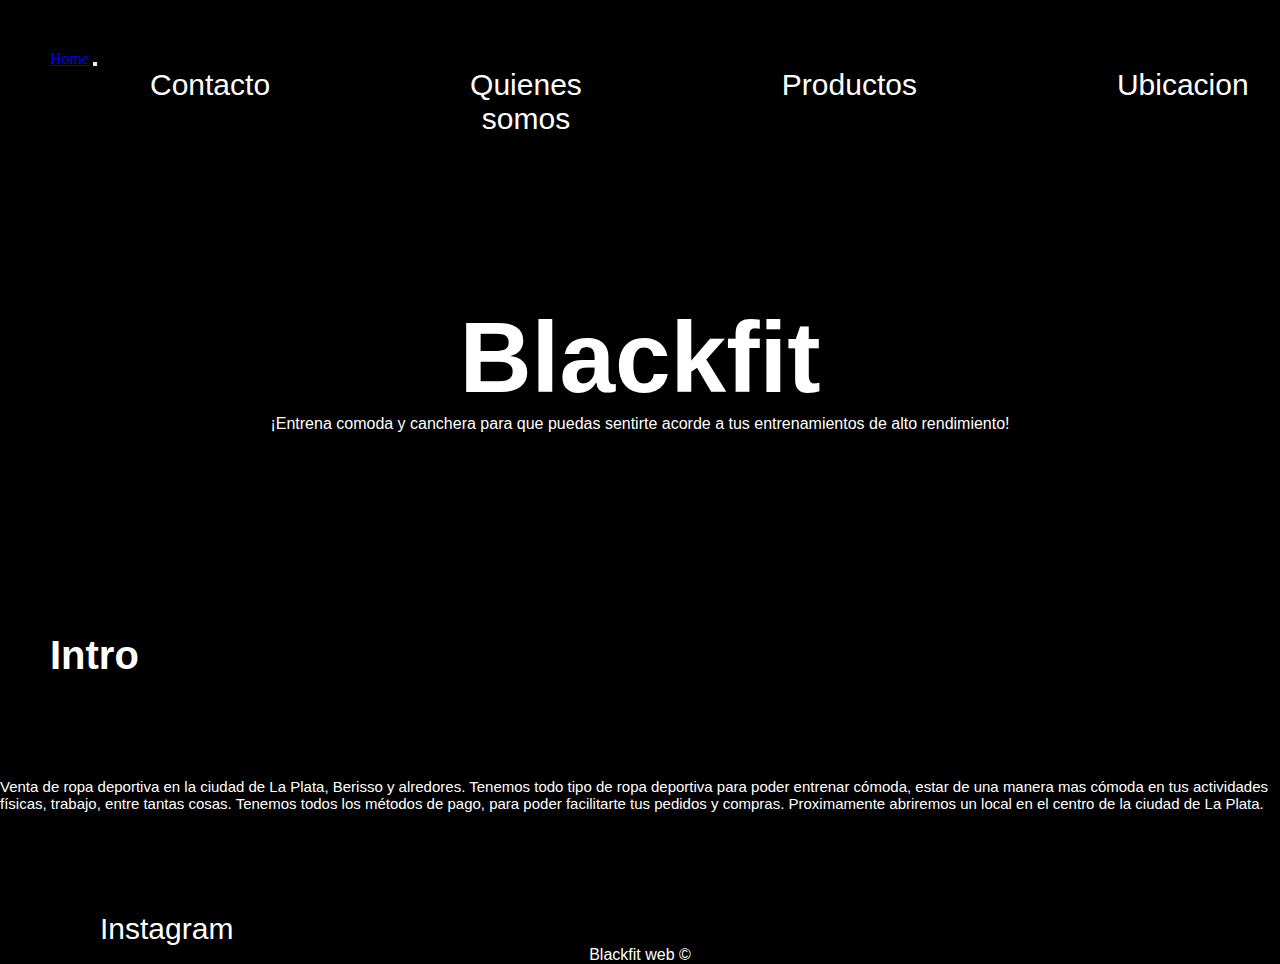
<file: index.html>
<!DOCTYPE html>
<html lang="en">
<head>
    <meta charset="UTF-8">
    <meta http-equiv="X-UA-Compatible" content="IE=edge">
    <meta name="viewport" content="width=device-width, initial-scale=1.0">
    <link href="https://cdn.jsdelivr.net/npm/bootstrap@5.1.3/dist/css/bootstrap.min.css" rel="stylesheet" integrity="sha384-1BmE4kWBq78iYhFldvKuhfTAU6auU8tT94WrHftjDbrCEXSU1oBoqyl2QvZ6jIW3" crossorigin="anonymous">


    <link rel="stylesheet" href="main.css">   
    <title>Blackfit</title>

</head>
<body>
    <nav class="navbar navbar-expand-lg navbar-light bg-light">
        <div class="container-fluid">
            <a class="navbar-brand" href="index.html">Home</a>
        <button class="navbar-toggler" type="button" data-bs-toggle="collapse" data-bs-target="#navbarNav" aria-controls="navbarNav" aria-expanded="false" aria-label="Toggle navigation">
            <span class="navbar-toggler-icon"></span>
        </button>

        <div class="collapse navbar-collapse" id="navbarNav">
            <ul class="navbar-nav bg-light">
                <li class="nav-item">
                    <a class="nav-link active" aria-current="page" href="pages/contacto.html">Contacto</a>
                </li>
                <li class="nav-item">
                    <a class="nav-link" href="pages/quienes-somos.html">Quienes somos</a>
                </li>
                <li class="nav-item">
                <a class="nav-link" href="pages/productos.html">Productos</a>
                </li>
                <li class="nav-item">
                    <a class="nav-link" href="pages/ubicacion.html">Ubicacion</a>
                </li>
            </ul>
        </div>
        </div>
    </nav>

    
    <header>
        <h1 class="encabezado-1">Blackfit</h1>
        <div>
            <p>¡Entrena comoda y canchera para que puedas sentirte acorde a tus entrenamientos de alto rendimiento!</p>            
        </div>
    

    </header>


    <main>
        <section class="container">
            <div class="row">
                <div class="col">            
                    <h2 class="h2-intro">Intro</h2>
                    <p class="intro">Venta de ropa deportiva en la ciudad de La Plata, Berisso y alredores. Tenemos todo tipo de ropa deportiva para poder entrenar cómoda, estar de una manera mas cómoda en tus actividades físicas, trabajo, entre tantas cosas.
                    Tenemos todos los métodos de pago, para poder facilitarte tus pedidos y compras. Proximamente abriremos un local en el centro de la ciudad de La Plata.
                    </p>
                
                </div>
            </div>
        </section>     
    </main>

    <footer>
        <ul class="ul-footer">
            <li>
                <a href="https://www.instagram.com/by.blackfit/" target="_blank">Instagram</a>
            </li>
        </ul>   
        <p class="copy">Blackfit web ©</p>   
    </footer>

    <script src="https://cdn.jsdelivr.net/npm/bootstrap@5.1.3/dist/js/bootstrap.bundle.min.js" integrity="sha384-ka7Sk0Gln4gmtz2MlQnikT1wXgYsOg+OMhuP+IlRH9sENBO0LRn5q+8nbTov4+1p" crossorigin="anonymous"></script>
</body>
</html>
</file>
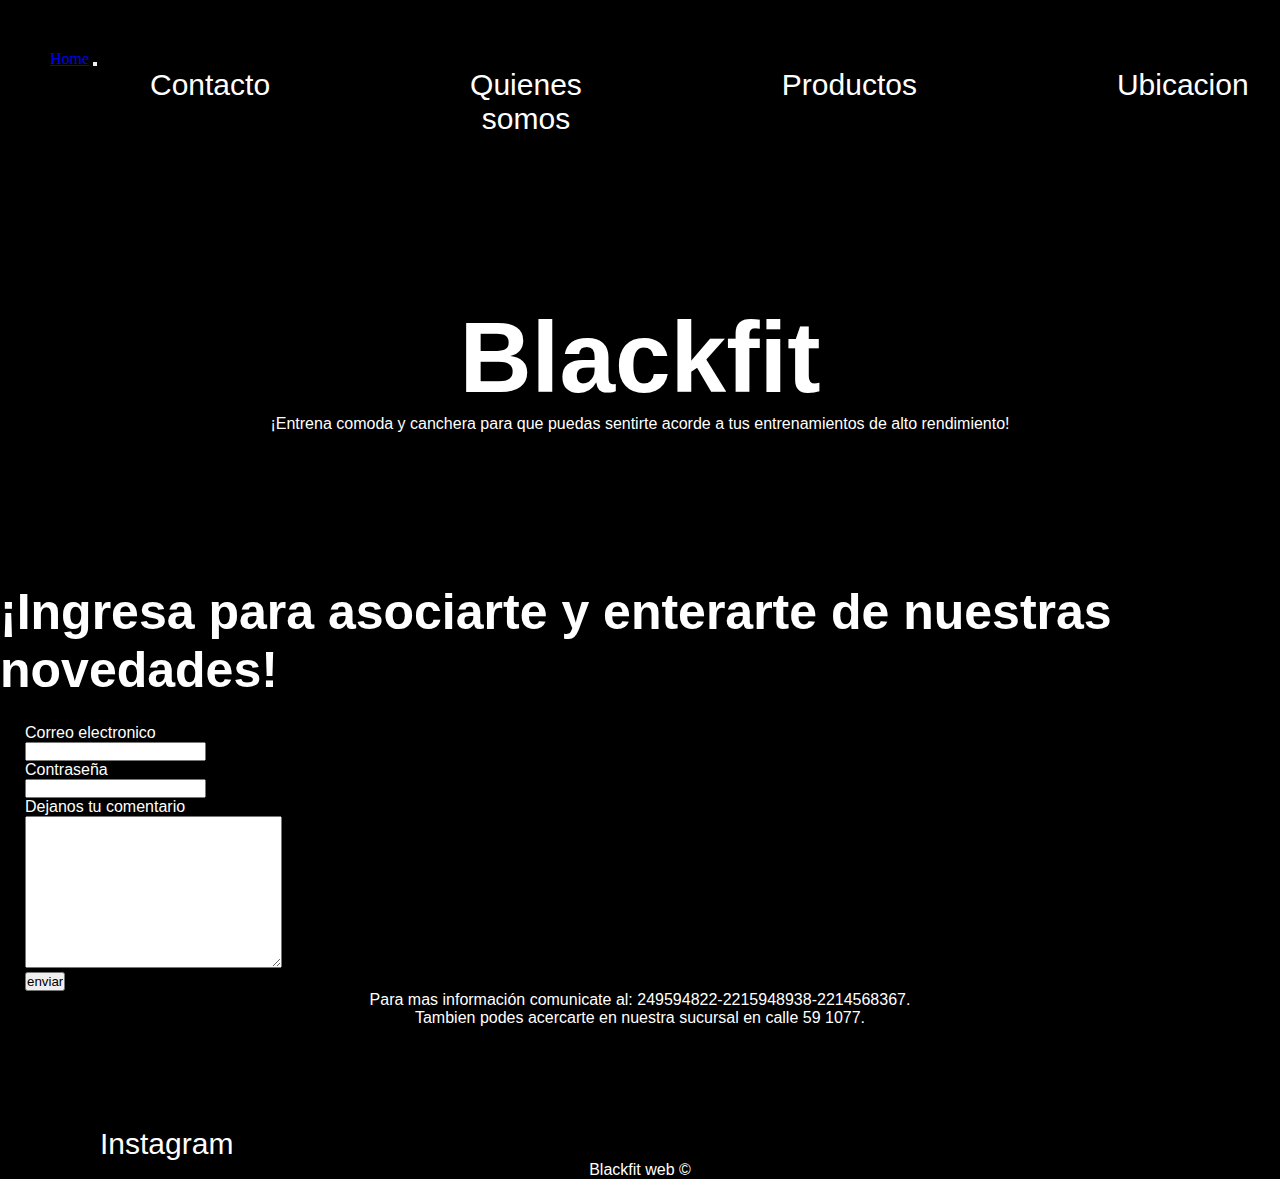
<file: pages/contacto.html>
<!DOCTYPE html>
<html lang="en">
<head>
    <meta charset="UTF-8">
    <meta http-equiv="X-UA-Compatible" content="IE=edge">
    <meta name="viewport" content="width=device-width, initial-scale=1.0">
    <link href="https://cdn.jsdelivr.net/npm/bootstrap@5.1.3/dist/css/bootstrap.min.css" rel="stylesheet" integrity="sha384-1BmE4kWBq78iYhFldvKuhfTAU6auU8tT94WrHftjDbrCEXSU1oBoqyl2QvZ6jIW3" crossorigin="anonymous">

    <link rel="stylesheet" href="../main.css">
    <title>Contacto</title>
</head>
<body> 
    <nav class="navbar navbar-expand-lg navbar-light bg-light">
        <div class="container-fluid">
            <a class="navbar-brand" href="../index.html">Home</a>
        <button class="navbar-toggler" type="button" data-bs-toggle="collapse" data-bs-target="#navbarNav" aria-controls="navbarNav" aria-expanded="false" aria-label="Toggle navigation">
            <span class="navbar-toggler-icon"></span>
        </button>

        <div class="collapse navbar-collapse" id="navbarNav">
            <ul class="navbar-nav bg-light">
                <li class="nav-item">
                    <a class="nav-link active" aria-current="page" href="contacto.html">Contacto</a>
                </li>
                <li class="nav-item">
                    <a class="nav-link" href="quienes-somos.html">Quienes somos</a>
                </li>
                <li class="nav-item">
                <a class="nav-link" href="productos.html">Productos</a>
                </li>
                <li class="nav-item">
                    <a class="nav-link" href="ubicacion.html">Ubicacion</a>
                </li>
            </ul>
        </div>
        </div>
    </nav>

    <header>
        <h1 class="encabezado-1">Blackfit</h1>
        <div>
            <p>¡Entrena comoda y canchera para que puedas sentirte acorde a tus entrenamientos de alto rendimiento!</p>            
        </div>   

    </header>
    
    
    <main>
        <section>        
        <h3>¡Ingresa para asociarte y enterarte de nuestras novedades!</h3>
        <form action="">
            <div class="div-contacto">
                <label for="">Correo electronico</label><br>
                <input type="text">
            </div>
    
            <div>
                <label for="">Contraseña</label><br>
                <input type="password">
            </div>
    
            <div>
                <label for="">Dejanos tu comentario</label><br>
                <textarea name="" id="" cols="30" rows="10"></textarea>
            </div>
    
                <input type="button" value="enviar">
            
        </form>
        </section>

        <section class="container">
            <div class="row">
                <div class="col">
                    <p>Para mas información comunicate al: 249594822-2215948938-2214568367.</p>
                    <p>Tambien podes acercarte en nuestra sucursal en calle 59 1077.</p>
                </div>
            </div>
        </section>
    </main>

    <footer>
        <ul class="ul-footer">
            <li>
                <a href="https://www.instagram.com/by.blackfit/" target="_blank">Instagram</a>
            </li>
        </ul>   
        <p class="copy">Blackfit web ©</p> 
    </footer>
    <script src="https://cdn.jsdelivr.net/npm/bootstrap@5.1.3/dist/js/bootstrap.bundle.min.js" integrity="sha384-ka7Sk0Gln4gmtz2MlQnikT1wXgYsOg+OMhuP+IlRH9sENBO0LRn5q+8nbTov4+1p" crossorigin="anonymous"></script>


</body>
</html>
</file>
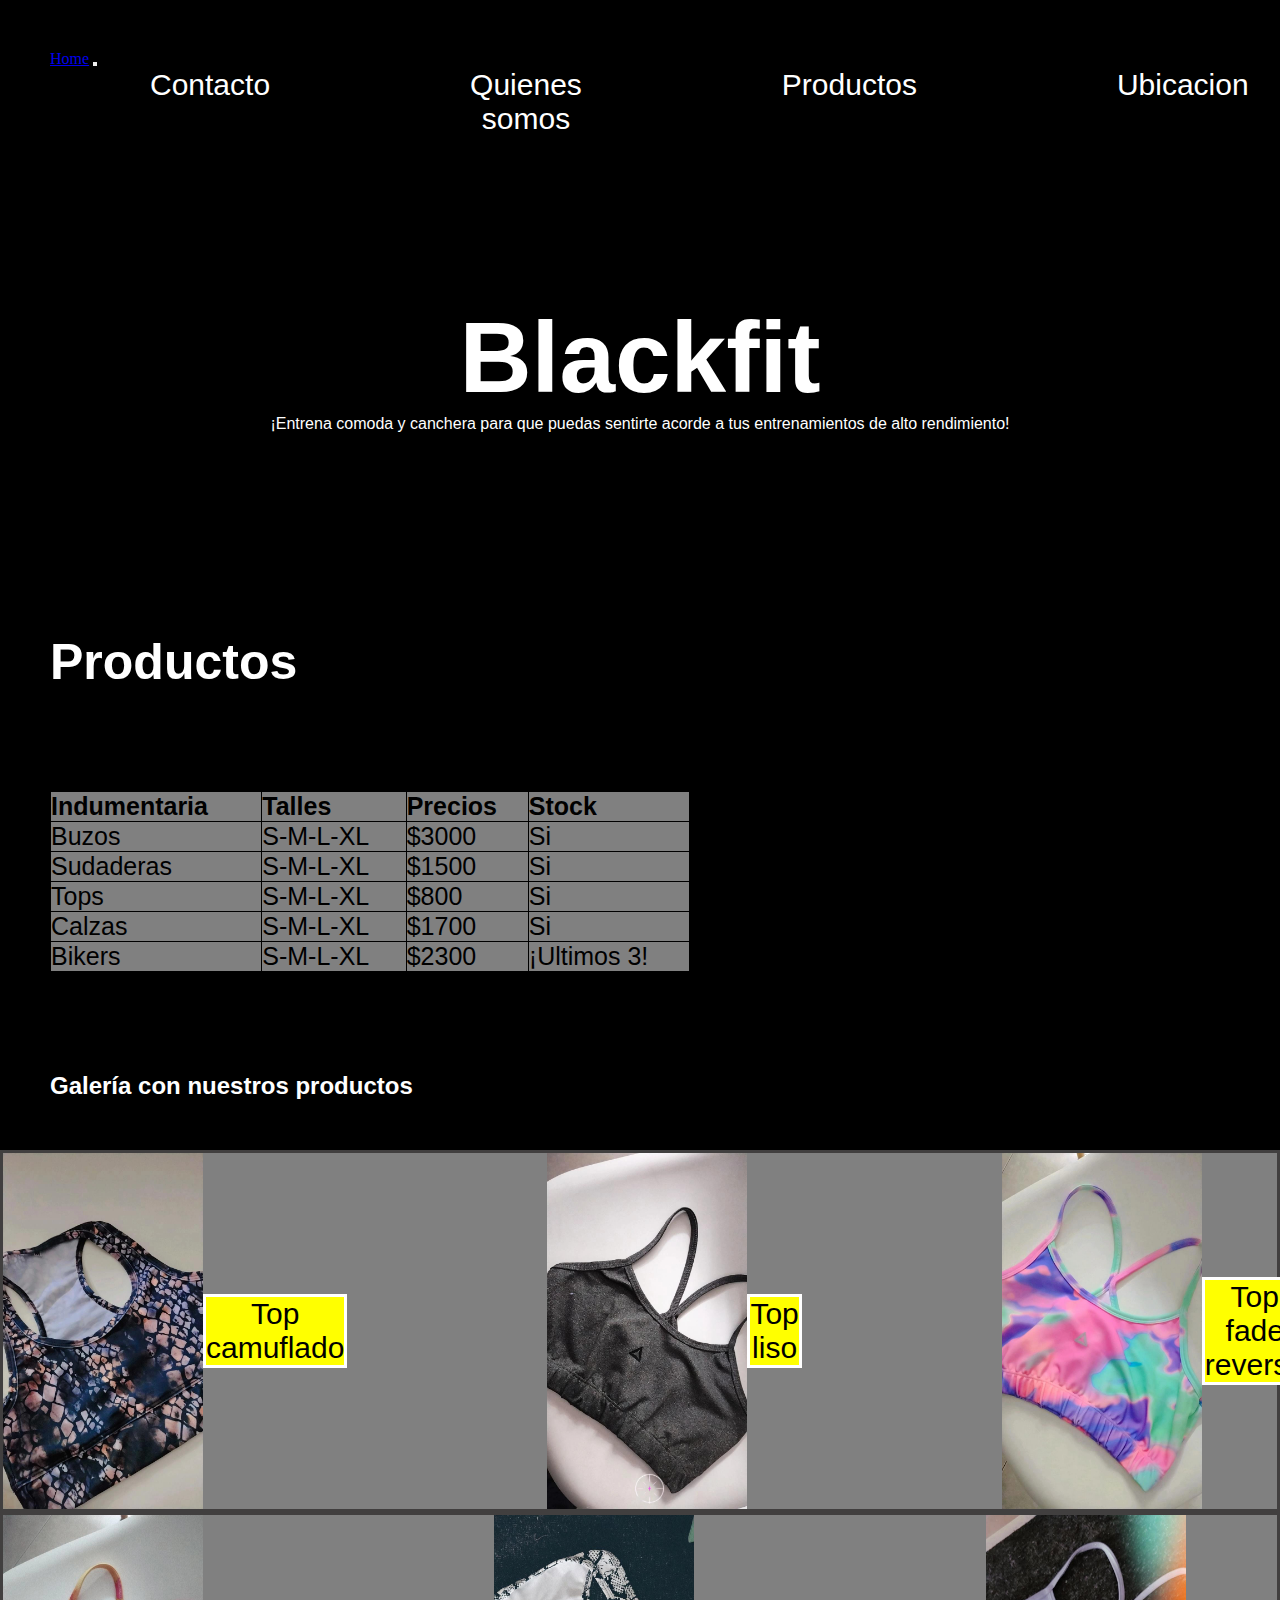
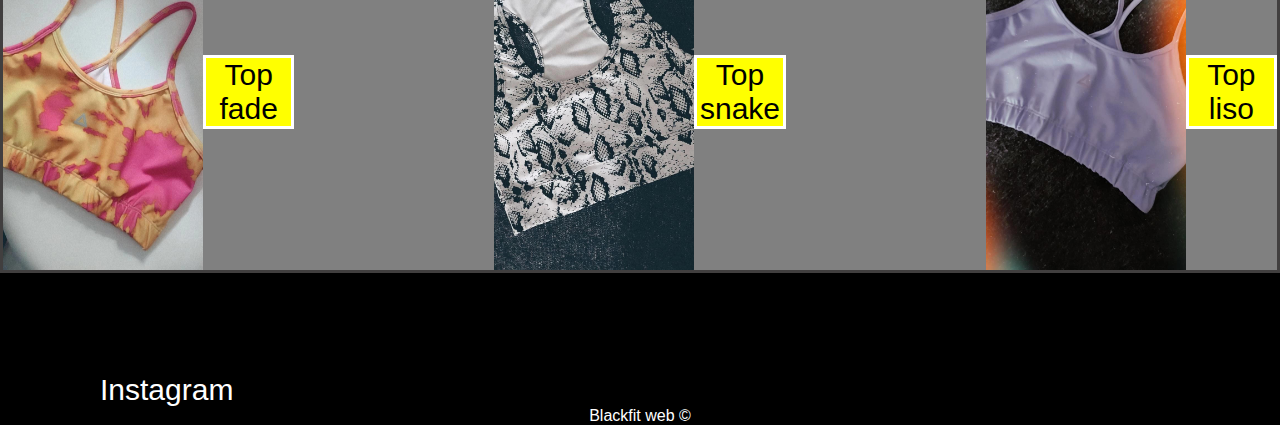
<file: pages/productos.html>
<!DOCTYPE html>
<html lang="en">
<head>
    <meta charset="UTF-8">
    <meta http-equiv="X-UA-Compatible" content="IE=edge">
    <meta name="viewport" content="width=device-width, initial-scale=1.0">
    <link href="https://cdn.jsdelivr.net/npm/bootstrap@5.1.3/dist/css/bootstrap.min.css" rel="stylesheet" integrity="sha384-1BmE4kWBq78iYhFldvKuhfTAU6auU8tT94WrHftjDbrCEXSU1oBoqyl2QvZ6jIW3" crossorigin="anonymous">

    <link rel="stylesheet" href="../main.css">
    <title>Productos</title>
</head>
<body>
    <nav class="navbar navbar-expand-lg navbar-light bg-light">
        <div class="container-fluid">
            <a class="navbar-brand" href="../index.html">Home</a>
        <button class="navbar-toggler" type="button" data-bs-toggle="collapse" data-bs-target="#navbarNav" aria-controls="navbarNav" aria-expanded="false" aria-label="Toggle navigation">
            <span class="navbar-toggler-icon"></span>
        </button>

        <div class="collapse navbar-collapse" id="navbarNav">
            <ul class="navbar-nav bg-light">
                <li class="nav-item">
                    <a class="nav-link active" aria-current="page" href="contacto.html">Contacto</a>
                </li>
                <li class="nav-item">
                    <a class="nav-link" href="quienes-somos.html">Quienes somos</a>
                </li>
                <li class="nav-item">
                <a class="nav-link" href="productos.html">Productos</a>
                </li>
                <li class="nav-item">
                    <a class="nav-link" href="ubicacion.html">Ubicacion</a>
                </li>
            </ul>
        </div>
        </div>
    </nav>
    
    <header>
        <h1 class="encabezado-1">Blackfit</h1>
        <div>
            <p>¡Entrena comoda y canchera para que puedas sentirte acorde a tus entrenamientos de alto rendimiento!</p>
            
        </div>  

    </header>

    <main>
        <section class="container">
            <h3 class="productos">Productos</h3>
        </section>

        <section class="container">
            <div class="row">
                <div class="col">
                <table>
                <thead>
                    <tr>
                        <th>Indumentaria</th>
                        <th>Talles</th>
                        <th>Precios</th>
                        <th>Stock</th>                        
                    </tr>
                </thead>                    
                <tbody>
                    <tr>
                        <td>Buzos</td>
                        <td>S-M-L-XL</td>
                        <td>$3000</td>
                        <td>Si</td>                                              
                    </tr>
                    <tr>
                        <td>Sudaderas</td>                                                               
                        <td>S-M-L-XL</td>
                        <td>$1500</td>
                        <td>Si</td>                                            
                    </tr>
                    <tr>
                        <td>Tops</td>
                        <td>S-M-L-XL</td>
                        <td>$800</td>
                        <td>Si</td>
                    </tr>
                    <tr>
                        <td>Calzas</td>
                        <td>S-M-L-XL</td>
                        <td>$1700</td>
                        <td>Si</td>
                    </tr>
                    <tr>
                        <td>Bikers</td>
                        <td>S-M-L-XL</td>
                        <td>$2300</td>
                        <td>¡Ultimos 3!</td>
                    </tr> 
                    </tbody>             

                </table>
                </div>
            </div>

        </section>   
        <section>
            <h2>Galería con nuestros productos</h2>
        </section>

        <section class="fila-galeria">            
            <div class="img">
                <img src="../img/foto1.jpeg" alt="img1">
                <p class="desc">Top camuflado</p>
            </div>
            <div class="img">
                <img src="../img/foto2.jpeg" alt="img2">
                <p class="desc">Top liso</p>
            </div>
            <div class="img">
                <img src="../img/foto3.jpeg" alt="img3">
                <p class="desc">Top fade reverse</p>
            </div> 
        </section>   
        <section class="fila-galeria">
            <div class="img">
                <img src="../img/foto4.jpeg" alt="img4">
                <p class="desc">Top fade</p>
            </div>   
            <div class="img">
                <img src="../img/foto7.jpeg" alt="img7">
                <p class="desc">Top snake</p>
            </div>   
            <div class="img">
                <img class="dif" src="../img/foto8.jpeg" alt="img8">
                <p class="desc">Top liso</p>
            </div> 
        </section>    
    </main>

    <footer>
        <ul class="ul-footer">
            <li>
                <a href="https://www.instagram.com/by.blackfit/" target="_blank">Instagram</a>
            </li>
        </ul>   
        <p class="copy">Blackfit web ©</p>   
    </footer>

    <script src="https://cdn.jsdelivr.net/npm/bootstrap@5.1.3/dist/js/bootstrap.bundle.min.js" integrity="sha384-ka7Sk0Gln4gmtz2MlQnikT1wXgYsOg+OMhuP+IlRH9sENBO0LRn5q+8nbTov4+1p" crossorigin="anonymous"></script>

</body>
</html>
</file>
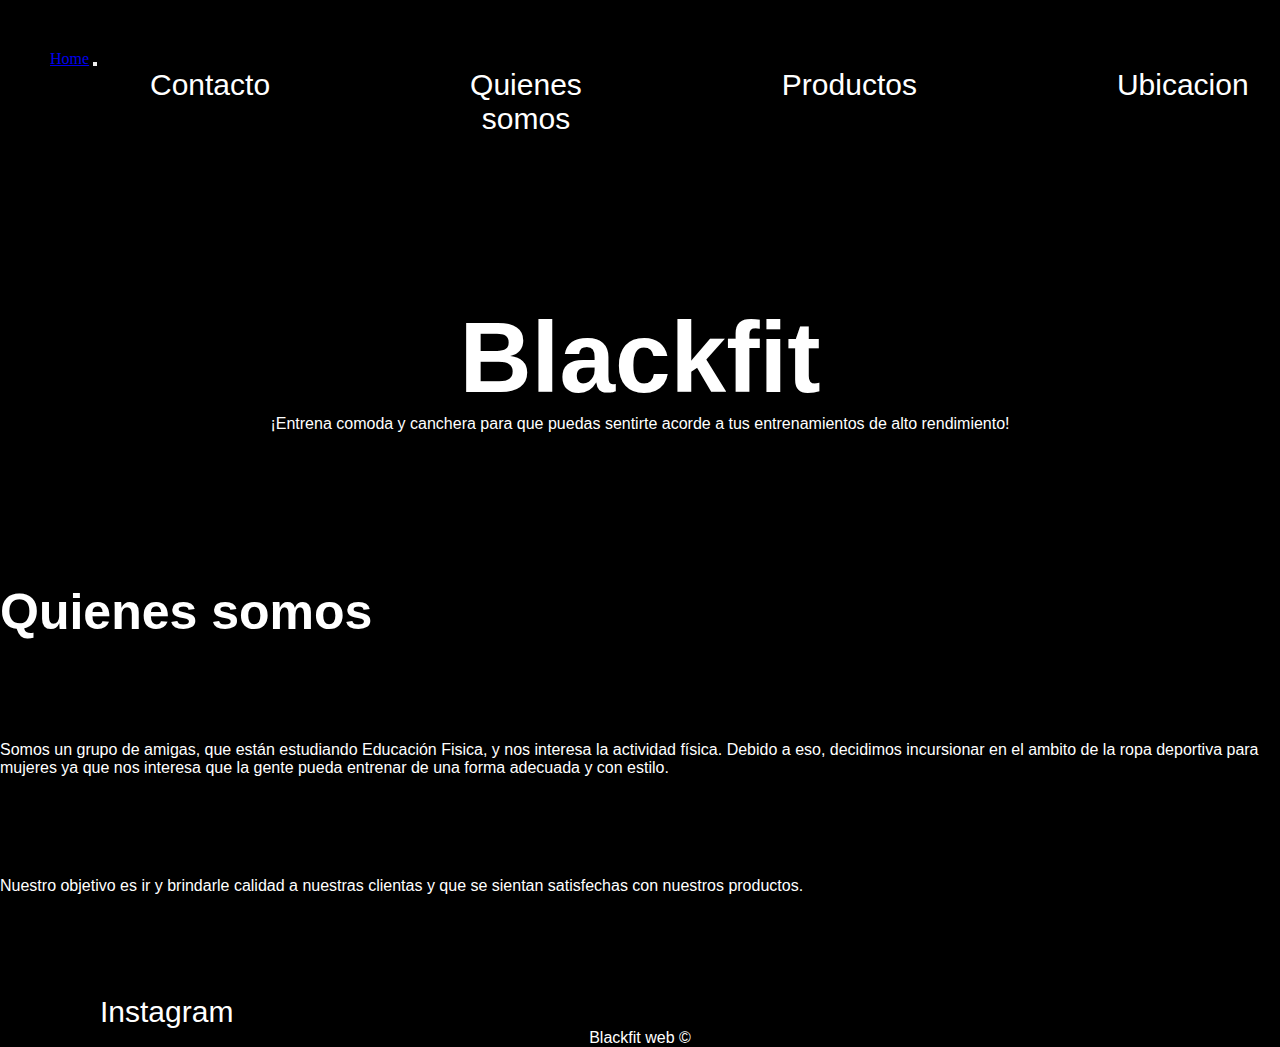
<file: pages/quienes-somos.html>
<!DOCTYPE html>
<html lang="en">
<head>
    <meta charset="UTF-8">
    <meta http-equiv="X-UA-Compatible" content="IE=edge">
    <meta name="viewport" content="width=device-width, initial-scale=1.0">
    <link href="https://cdn.jsdelivr.net/npm/bootstrap@5.1.3/dist/css/bootstrap.min.css" rel="stylesheet" integrity="sha384-1BmE4kWBq78iYhFldvKuhfTAU6auU8tT94WrHftjDbrCEXSU1oBoqyl2QvZ6jIW3" crossorigin="anonymous">

    <link rel="stylesheet" href="../main.css">
    <title>Quienes somos</title>
</head>
<body>
    <nav class="navbar navbar-expand-lg navbar-light bg-light">
        <div class="container-fluid">
            <a class="navbar-brand" href="../index.html">Home</a>
        <button class="navbar-toggler" type="button" data-bs-toggle="collapse" data-bs-target="#navbarNav" aria-controls="navbarNav" aria-expanded="false" aria-label="Toggle navigation">
            <span class="navbar-toggler-icon"></span>
        </button>

        <div class="collapse navbar-collapse" id="navbarNav">
            <ul class="navbar-nav bg-light">
                <li class="nav-item">
                    <a class="nav-link active" aria-current="page" href="contacto.html">Contacto</a>
                </li>
                <li class="nav-item">
                    <a class="nav-link" href="quienes-somos.html">Quienes somos</a>
                </li>
                <li class="nav-item">
                <a class="nav-link" href="productos.html">Productos</a>
                </li>
                <li class="nav-item">
                    <a class="nav-link" href="ubicacion.html">Ubicacion</a>
                </li>
            </ul>
        </div>
        </div>
    </nav>


    <header>
        <h1 class="encabezado-1">Blackfit</h1>
        <div>
            <p>¡Entrena comoda y canchera para que puedas sentirte acorde a tus entrenamientos de alto rendimiento!</p>            
        </div>  

    </header>
    <main>
        <section class="container">
            <div class="row">
                <div class="col">
                    <h3>Quienes somos</h3>
                    <p class="intro-nos">Somos un grupo de amigas, que están estudiando Educación Fisica, y nos interesa la actividad física. Debido a eso, decidimos incursionar en el ambito de la ropa deportiva para mujeres ya que nos interesa que la gente pueda entrenar de una forma adecuada y con estilo.</p>
                    <p class="intro-nos">Nuestro objetivo es ir y brindarle calidad a nuestras clientas y que se sientan satisfechas con nuestros productos.</p>
                </div>
            </div>
        </section>      


    </main>
    <footer>
        <ul class="ul-footer">
            <li>
                <a href="https://www.instagram.com/by.blackfit/" target="_blank">Instagram</a>
            </li>
        </ul>   
        <p class="copy">Blackfit web ©</p>   
    </footer>

    <script src="https://cdn.jsdelivr.net/npm/bootstrap@5.1.3/dist/js/bootstrap.bundle.min.js" integrity="sha384-ka7Sk0Gln4gmtz2MlQnikT1wXgYsOg+OMhuP+IlRH9sENBO0LRn5q+8nbTov4+1p" crossorigin="anonymous"></script>
</body>
</html>
</file>
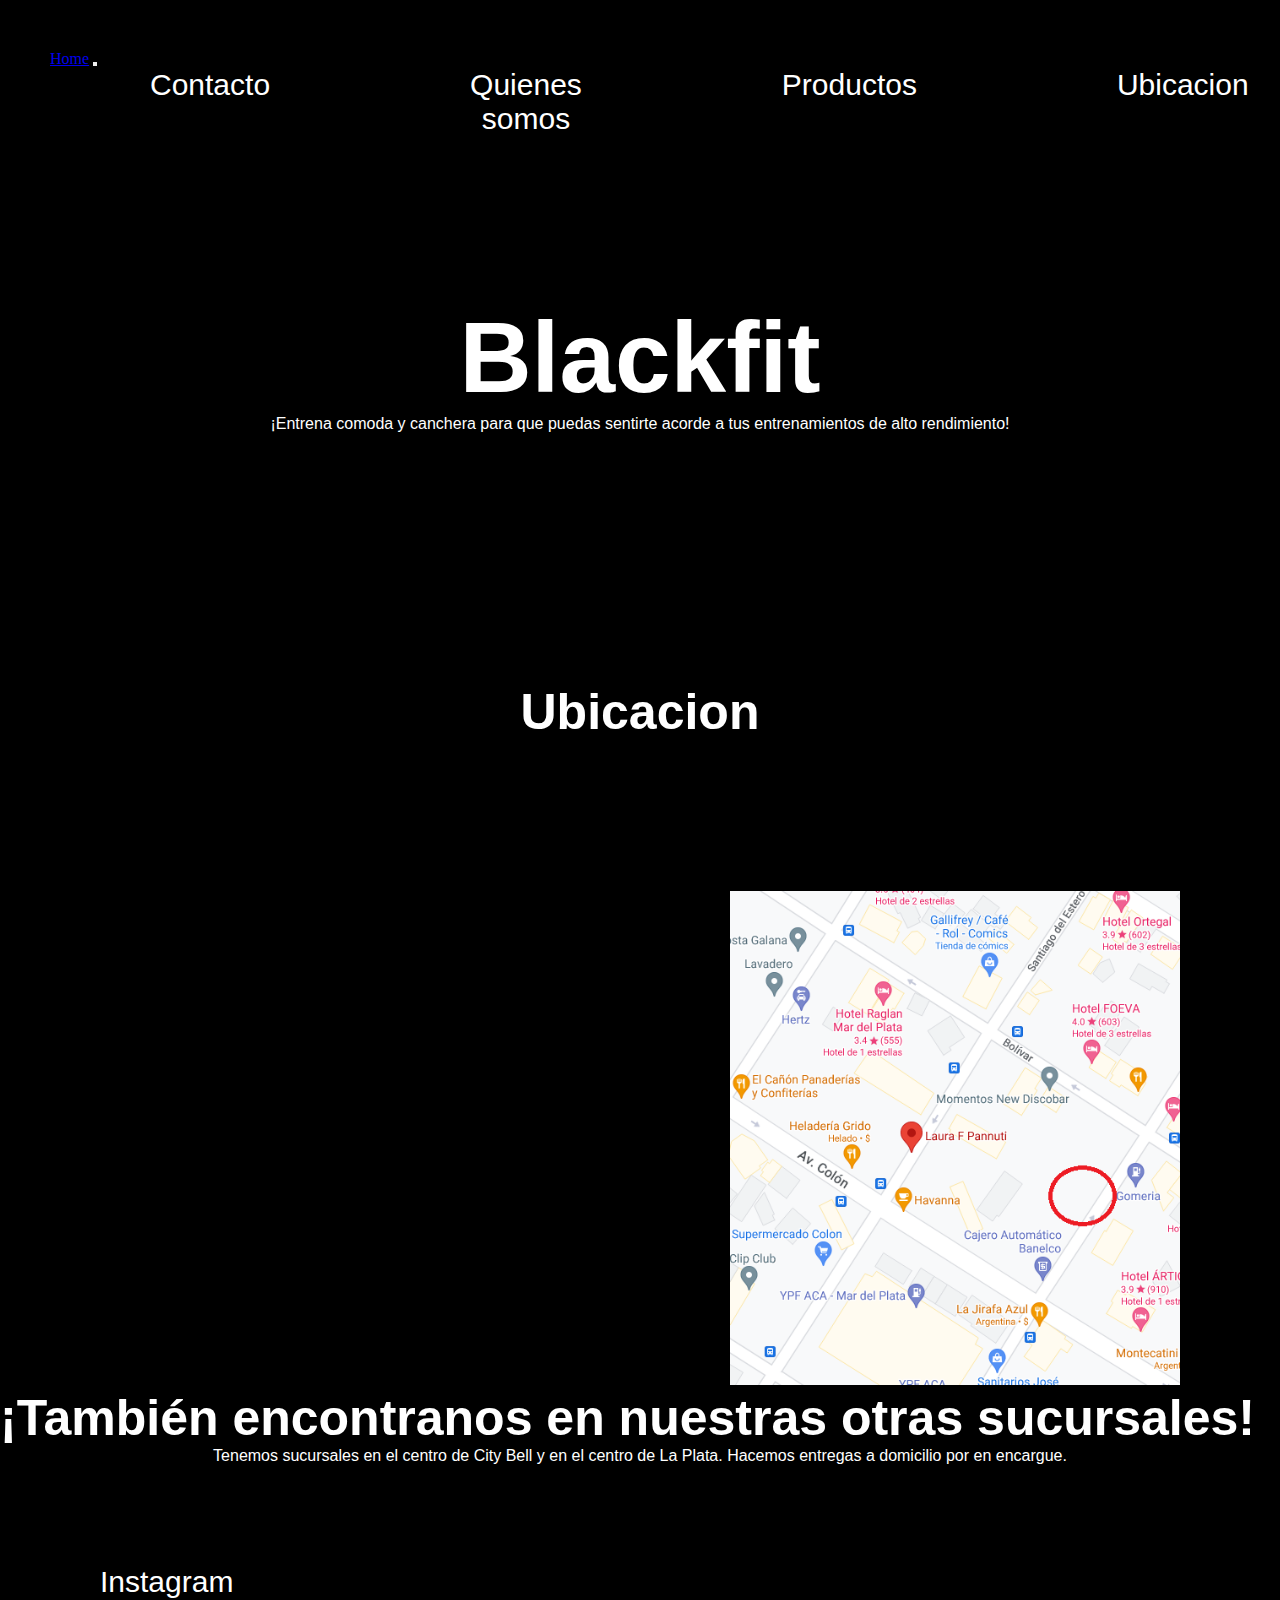
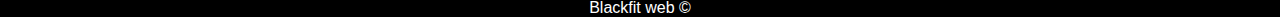
<file: pages/ubicacion.html>
<!DOCTYPE html>
<html lang="en">
<head>
    <meta charset="UTF-8">
    <meta http-equiv="X-UA-Compatible" content="IE=edge">
    <meta name="viewport" content="width=device-width, initial-scale=1.0">
    <link href="https://cdn.jsdelivr.net/npm/bootstrap@5.1.3/dist/css/bootstrap.min.css" rel="stylesheet" integrity="sha384-1BmE4kWBq78iYhFldvKuhfTAU6auU8tT94WrHftjDbrCEXSU1oBoqyl2QvZ6jIW3" crossorigin="anonymous">


    <link rel="stylesheet" href="../main.css">
    <title>Ubicacion</title>
</head>
<body>
    <nav class="navbar navbar-expand-lg navbar-light bg-light">
        <div class="container-fluid">
            <a class="navbar-brand" href="../index.html">Home</a>
        <button class="navbar-toggler" type="button" data-bs-toggle="collapse" data-bs-target="#navbarNav" aria-controls="navbarNav" aria-expanded="false" aria-label="Toggle navigation">
            <span class="navbar-toggler-icon"></span>
        </button>

        <div class="collapse navbar-collapse" id="navbarNav">
            <ul class="navbar-nav bg-light">
                <li class="nav-item">
                    <a class="nav-link active" aria-current="page" href="contacto.html">Contacto</a>
                </li>
                <li class="nav-item">
                    <a class="nav-link" href="quienes-somos.html">Quienes somos</a>
                </li>
                <li class="nav-item">
                <a class="nav-link" href="productos.html">Productos</a>
                </li>
                <li class="nav-item">
                    <a class="nav-link" href="ubicacion.html">Ubicacion</a>
                </li>
            </ul>
        </div>
        </div>
    </nav>


    <header>
        <h1 class="encabezado-1">Blackfit</h1>
        <div>
            <p>¡Entrena comoda y canchera para que puedas sentirte acorde a tus entrenamientos de alto rendimiento!</p>            
        </div>  

    </header>

    <main>
        <section>
            <h3 class="h3-ubi">Ubicacion</h3>
        </section>
        <section class="locura">
            <img class="img-ubi" src="../img/blackfit-sede.png" alt="logo-lugar">
        </section>

        <section class="container">
            <div class="row">                
                <h3>¡También encontranos en nuestras otras sucursales!</h3>
                <p>Tenemos sucursales en el centro de City Bell y en el centro de La Plata. Hacemos entregas a domicilio por en encargue.</p>            
            </div>

        </section>
    </main>
    <footer>
        <ul class="ul-footer">
            <li>
                <a href="https://www.instagram.com/by.blackfit/" target="_blank">Instagram</a>
            </li>
        </ul>   
        <p class="copy">Blackfit web ©</p>   
    </footer>

    <script src="https://cdn.jsdelivr.net/npm/bootstrap@5.1.3/dist/js/bootstrap.bundle.min.js" integrity="sha384-ka7Sk0Gln4gmtz2MlQnikT1wXgYsOg+OMhuP+IlRH9sENBO0LRn5q+8nbTov4+1p" crossorigin="anonymous"></script>
    
</body>
</html>
</file>
<file: main.css>
*{
        margin: 0;
        padding: 0;
    }
    body{
        background-color: black;
    }
    nav{
        display: flex;
        background-color: black;    
        position: fixed;
        width: 100%;
        justify-content: center;
        justify-content: space-evenly;
        padding: 50px;
    
    }
    
    ul{
        display: flex;
        background-color: black; 
        flex-direction: column;
        justify-content: center;     
        flex-wrap: nowrap;
        font-family: Arial, Helvetica, sans-serif;    
        
    }
    ul li{                 
        font-size: 15px;
        display: inline-block;
        margin: 0 100px;
    
    }
    ul li a{
        color: white;
        text-decoration: none;
    }
    .encabezado-1{
        color: white;
    }
    header{
        background-color: black;
        padding-top: 200px;
    }
    header h1{
        font-size: 35px;
        font-family: Arial, Helvetica, sans-serif;
        color: white;
        text-align: center;       
    }
    p{
        color: white;
        font-family: Arial, Helvetica, sans-serif;
        text-align: center;
    }
    
    main{
        background-color: black;
        padding-top: 150px;
    }
    .h2-intro{
        font-size: 20px;
        color: white;
        font-family: Arial, Helvetica, sans-serif;
    }
    .intro{
        color: white;
        font-family: Arial, Helvetica, sans-serif;
        font-size: 10px;
        text-align: left;
        padding-top: 40px;
    }

    /* cambio padding-top ul-footer */
    .ul-footer{
        font-family: Arial, Helvetica, sans-serif;
        text-align: left;        
        padding-top: 350px
        
    }
    .copy{
        background-color: black;
        color: white;
        font-family: Arial, Helvetica, sans-serif;    
    
    
    }
    h3{
        font-size: 30px;
        color: white;
        font-family: Arial, Helvetica, sans-serif;
    }
    form{  
        padding-left: 25px;  
        color: white;
        font-family: Arial, Helvetica, sans-serif;
    }
    .div-contacto{
        padding-top: 25px;
    }
    .intro-nos{    
        padding-top: 25px;
        text-align: left;
    }
    .productos{
        font-size: 25px;
        text-align: left;
        padding: 50px;
    }
    table{     
        margin: 10px; 
        border-collapse: collapse;
        text-align: left;
        width: 10%;          
        font-family: Arial, Helvetica, sans-serif;
        font-size: 15px;
        background-color: grey;  
        
    }
    th, td{
        border: solid 1px black;
    }
    
    h2{
        color: white;
        font-family: Arial, Helvetica, sans-serif;
        padding: 50px; 
    }
    .fila-galeria{
        background-color: grey;
        border: solid   rgb(65, 63, 63);
        display: grid;
        grid-template-columns: 1fr 1fr 1fr;    
        grid-gap: 30px;     
    }
    .desc{
        display: flex;
        /* text-align: left; */
        flex-direction: row;
        border: solid white;
        background-color: yellow;
        font-family: Arial, Helvetica, sans-serif;   
        color: black;
        font-size: 11px;
    }
    
    img{   
        width: 40px   
        
    }
    .img{
        display: flex;
        align-items: center;        
        
    }

    .locura{
        padding-left: 20px;
    }
    .h3-ubi{
        text-align: center;
    }
    .img-ubi{
        padding-left: 60px;
        padding-top: 50px; 
        width: 220px;
    }




@media screen and (min-width: 768px){


    .intro-nos{
        padding-top: 120px;
    }
    .ul-footer{
        padding-top: 300px;
    }
    .h2-intro{
        font-size: 40px;
    }
    .intro{
        font-size: 15px;
    }
    table{
        margin: 20px;
        width: 40%;
    }
    img{   
        width: 50px
    }
    .img{
        display: flex;
        align-items: center;        
        
    }
    .desc{
        display: flex;
        flex-direction: row;
        border: solid white;
        background-color: yellow;
    }

    .locura{
        padding-left: 200px;
    }
    .img-ubi{    
        width: 330px;
    }

}

@media screen and (min-width: 1024px){

    *{
        margin: 0;
        padding: 0;
    }
    
    
    nav{       
        background-color: black;    
        position: fixed;
        width: 100%;      
        padding: 50px;
    
    }
    
    ul{  
        display: flex;
        flex-direction: row;
        justify-content: space-between;
        background-color: black;  
        list-style-type: none;
        text-align: center;
        font-family: Arial, Helvetica, sans-serif;        
    }
    
    
    ul li{  
        font-size: 30px;
        display: inline-block;
        margin: 0 100px;

        transition-property: all;
        transition-duration: .5s;
        transition-timing-function: ease;    
    }

    ul li:hover{
        transform: scale(2);
    }
    
    ul li a{
        color: white;
        text-decoration: none;
    }
    
    .encabezado-1{
        color: white;
    }
    header{
        background-color: black;
        padding-top: 300px;
    }
    
    header h1{
        font-size: 100px;
        font-family: Arial, Helvetica, sans-serif;
        color: white;
        text-align: center;       
    }
    
    
    p{
        color: white;
        font-family: Arial, Helvetica, sans-serif;
        text-align: center;
    }
    
    main{
        background-color: black;
        padding-top: 150px;
    }
    
    .h2-intro{
        color: white;
        font-family: Arial, Helvetica, sans-serif;
    }
    .intro{
        color: white;
        font-family: Arial, Helvetica, sans-serif;
        text-align: left;
        padding-top: 50px;
    }
    
    .ul-footer{
        font-family: Arial, Helvetica, sans-serif;
        text-align: left;
        padding-top: 100px;
    }
    
    .copy{
        background-color: black;
        color: white;
        font-family: Arial, Helvetica, sans-serif;    
    
    
    }
    
    
    h3{
        font-size: 50px;
        color: white;
        font-family: Arial, Helvetica, sans-serif;
    }
    form{  
        padding-left: 25px;  
        color: white;
        font-family: Arial, Helvetica, sans-serif;
    }
    .div-contacto{
        padding-top: 25px;
    }
    
    
    /* cambio para bootstrap intro-nos */
    .intro-nos{    
        padding-top: 100px;
        text-align: left;
    }
    
    
    
    .productos{
        font-size: 50px;
        text-align: left;
        padding: 50px;
    }
    
    table{     
        margin: 50px;
        border-collapse: collapse;  
        text-align: left;
        width: 50%;          
        font-family: Arial, Helvetica, sans-serif;
        font-size: 25px;
        background-color: grey;  
        
    }
    
    th, td{
        border: solid 1px black;
    }
    
    h2{
        color: white;
        font-family: Arial, Helvetica, sans-serif;
        padding: 50px; 
    }
    
    
    .fila-galeria{
        background-color: grey;
        border: solid   rgb(65, 63, 63);
        display: grid;
        grid-template-columns: 1fr 1fr 1fr;    
        grid-gap: 200px;     
    }
    
    .img{
        display: flex;
        align-items: center;        
        
    }
    .desc{
        display: flex; 
        justify-content: center;
        width: 50%;     
        bottom: 150px;
        left: 200px;
        border: solid white;      
        font-family: Arial, Helvetica, sans-serif;   
        color: black; 
        font-size: 30px;      

    }   
    
    img{   
        width: 200px   
        
    } 
    .h3-ubi{
        text-align: center;
        padding-top: 100px;
    }
    .locura{
        padding-left: 670px;
    }
    .img-ubi{      
        padding-top: 150px; 
        width: 450px;      
    
        
        animation-name: ubi;
        animation-iteration-count: 1;
        animation-timing-function: ease;
        animation-duration: 10s;
        animation-delay: .5s;
    }
    
    @keyframes ubi {
        0%{
            transform: translateX(1000px);
        }
        50%{
            transform: translateX(20px);
        }
        100%{
            transform: translateX(0px);
        }
    }
    
}
</file>
